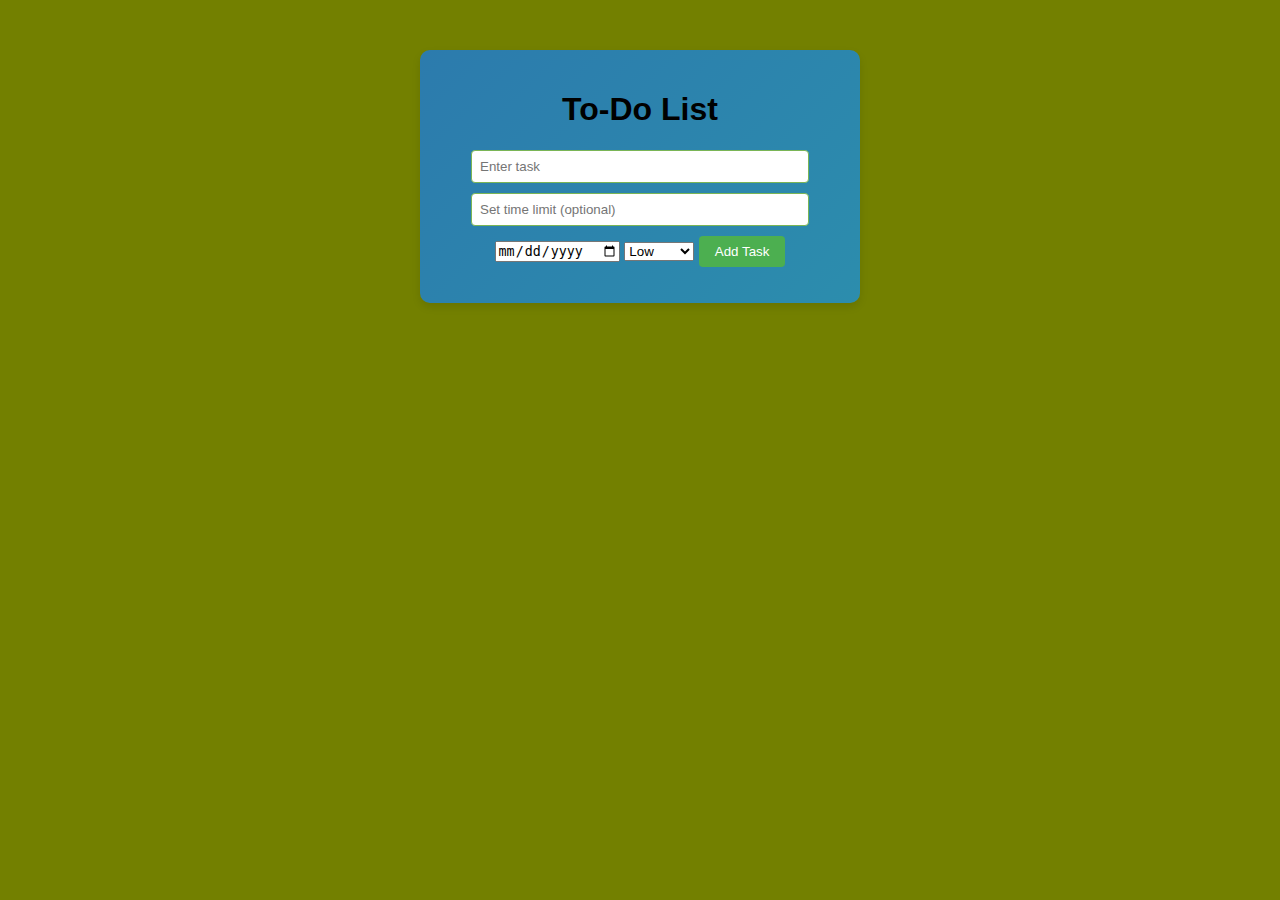
<file: in.html>
<!DOCTYPE html>
<html lang="en">
<head>
    <meta charset="UTF-8">
    <meta name="viewport" content="width=device-width, initial-scale=1.0">
    <title>To-Do List</title>
    <link rel="stylesheet" href="in.css">
</head>
<body>

    <div class="container">
        <h1>To-Do List</h1>
        <input type="text" id="taskInput" placeholder="Enter task">
        <input type="text" id="timeLimit" placeholder="Set time limit (optional)">
        <input type="date" id="dueDate" placeholder="Select due date">
        
        <!-- Add Priority Dropdown -->
        <select id="priority">
            <option value="low">Low</option>
            <option value="medium">Medium</option>
            <option value="high">High</option>
        </select>
        
        <button onclick="addTask()">Add Task</button>
        <ul id="taskList"></ul>
    </div>

    <script src="in.js"></script>
</body>
</html>
</file>
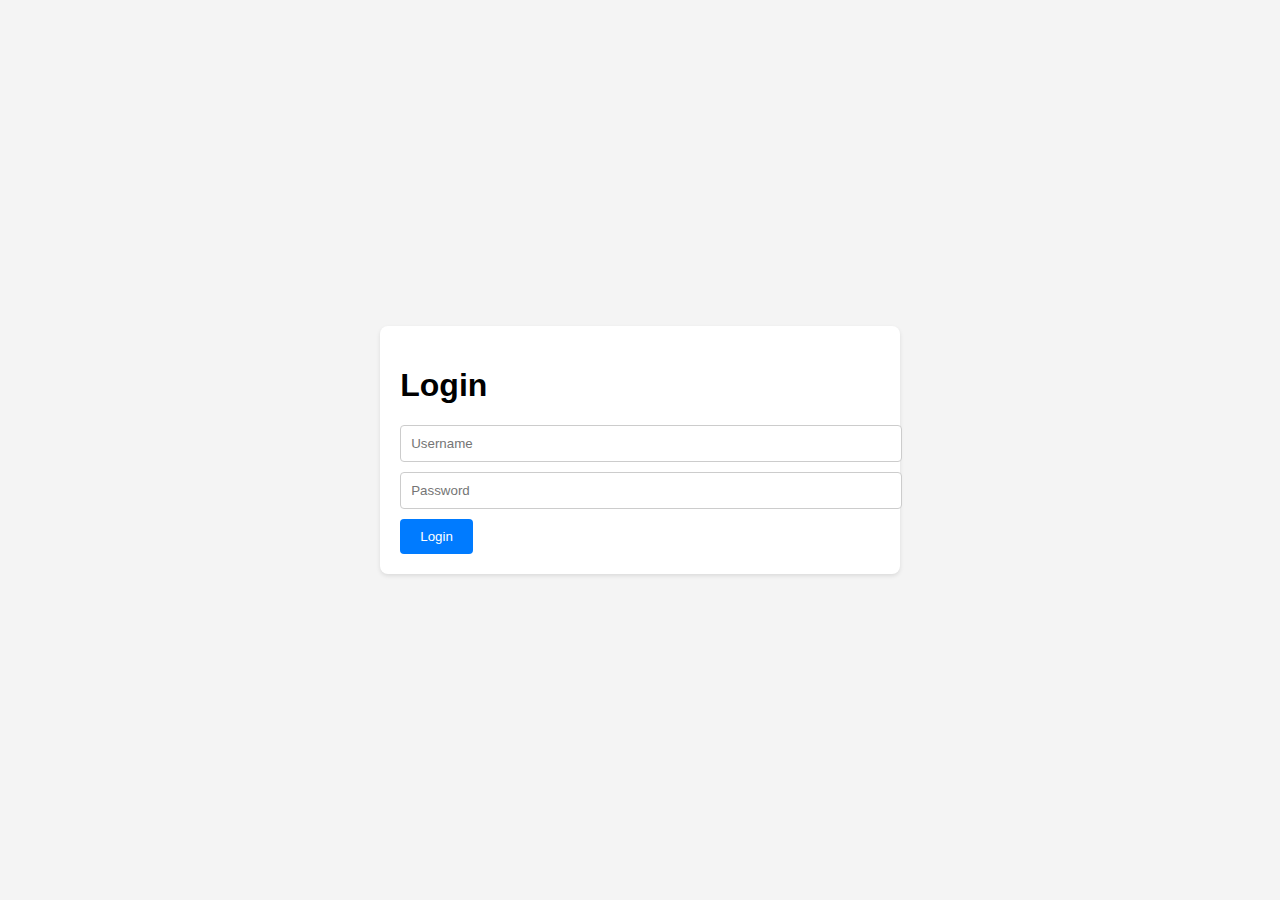
<file: login.html>
<!DOCTYPE html>
<html lang="en">
<head>
    <meta charset="UTF-8">
    <meta name="viewport" content="width=device-width, initial-scale=1.0">
    <title>Login</title>
    <link rel="stylesheet" href="login.css">
</head>
<body>
    <div class="login-container">
        <h1>Login</h1>
        <form>
            <input type="text" id="username" placeholder="Username" required>
            <input type="password" id="password" placeholder="Password" required>
            <button type="submit">Login</button>
        </form>
    </div>
    <script src="login.js"></script>
</body>
</html>
</file>
<file: in.css>
body {
    font-family: Arial, sans-serif;
    background-color: rgb(115, 128, 0);
    text-align: center;
    margin: 50px;
}

.container {
    max-width: 400px;
    margin: 0 auto;
    padding: 20px;
    background-color: #462cad;
    background:linear-gradient(135deg,#2c7bad,#2c8dad);
    border-radius: 10px;
    box-shadow: 0 4px 8px rgba(0, 0, 0, 0.1);
}

input[type="text"] {
    width: 80%;
    padding: 8px;
    margin-bottom: 10px;
    border: 1px solid #7ab556;
    border-radius: 4px;
}

button {
    padding: 8px 16px;
    background-color: #4CAF50;
    color: white;
    border: none;
    border-radius: 4px;
    cursor: pointer;
}

ul {
    list-style-type: none;
    padding: 0;
}

li {
    display: flex;
    align-items: center;
    justify-content: space-between;
    padding: 8px;
    border-bottom: 1px solid #ccc;
}

li.completed {
    text-decoration: line-through;
    color: #aaa;
}

button.delete {
    background-color: #ff3333d0;
    color: white;
    border: none;
    border-radius: 4px;
    cursor: pointer;
}
</file>
<file: login.css>
body {
    font-family: Arial, sans-serif;
    display: flex;
    justify-content: center;
    align-items: center;
    height: 100vh;
    margin: 0;
    background-color: #f4f4f4;
}

.login-container {
    background-color: #fff;
    padding: 20px;
    border-radius: 8px;
    box-shadow: 0 2px 4px rgba(0, 0, 0, 0.1);
}

input {
    width: 100%;
    padding: 10px;
    margin-bottom: 10px;
    border: 1px solid #ccc;
    border-radius: 4px;
}

button {
    background-color: #007BFF;
    color: #fff;
    border: none;
    padding: 10px 20px;
    border-radius: 4px;
    cursor: pointer;
}
</file>
